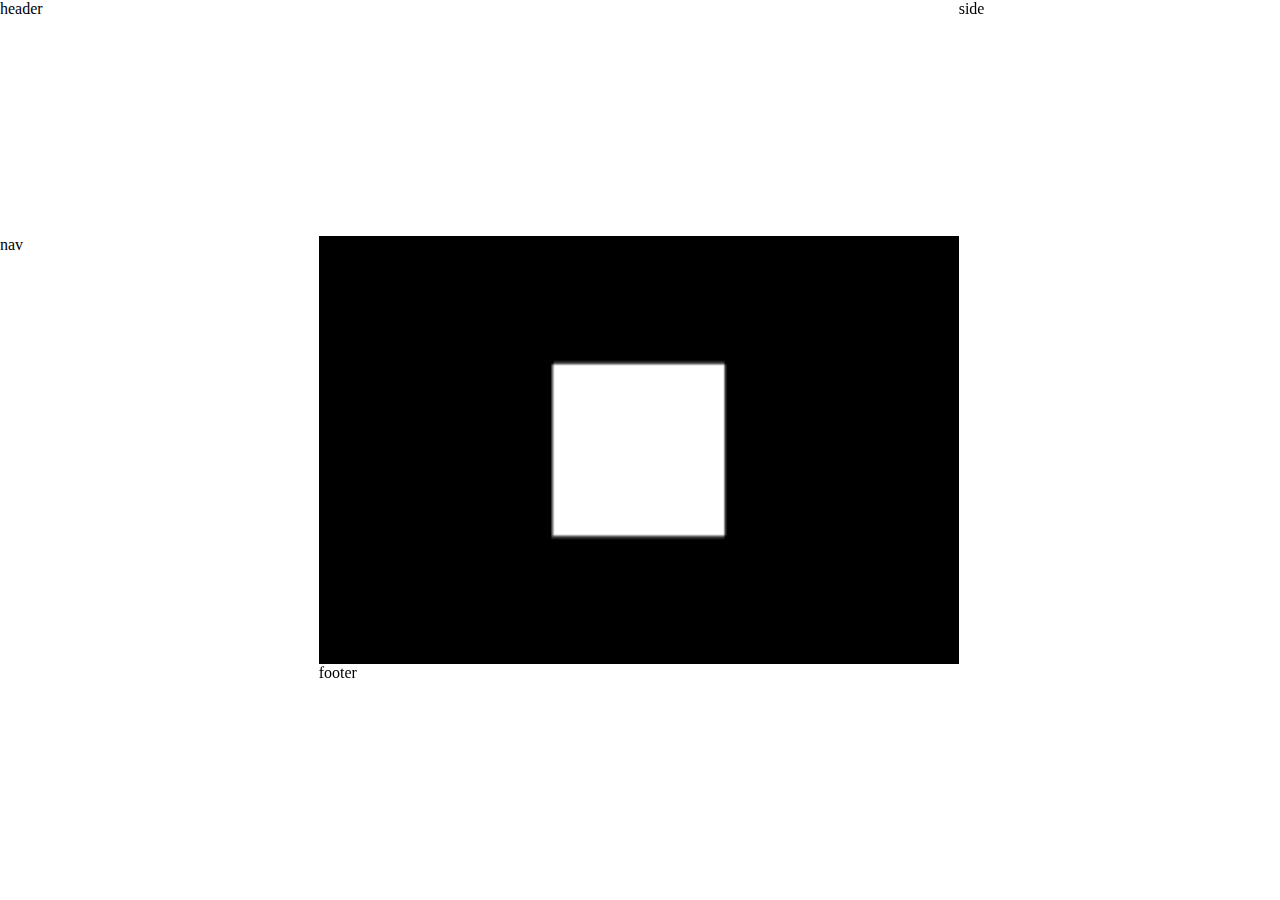
<file: tests/index.html>
<!doctype html>
<html lang="en">
  <head>
    <title>3D Virtual Environment Unit Tests</title>
    <meta charset="utf-8">
    <link rel="stylesheet" href="test.css" type="text/css">
  </head>

  <body>
    <div class="dock">
      <div class="north">header</div>
      <div class="west">nav</div>
      <div class="center">
          <canvas id="glcanvas"></canvas>
      </div>
      <div class="east">side</div>
      <div class="south">footer</div>
    </div>
  </body>

  <script src="glmatrix.js"></script>
  <script src="test.js"></script>
</html>
</file>
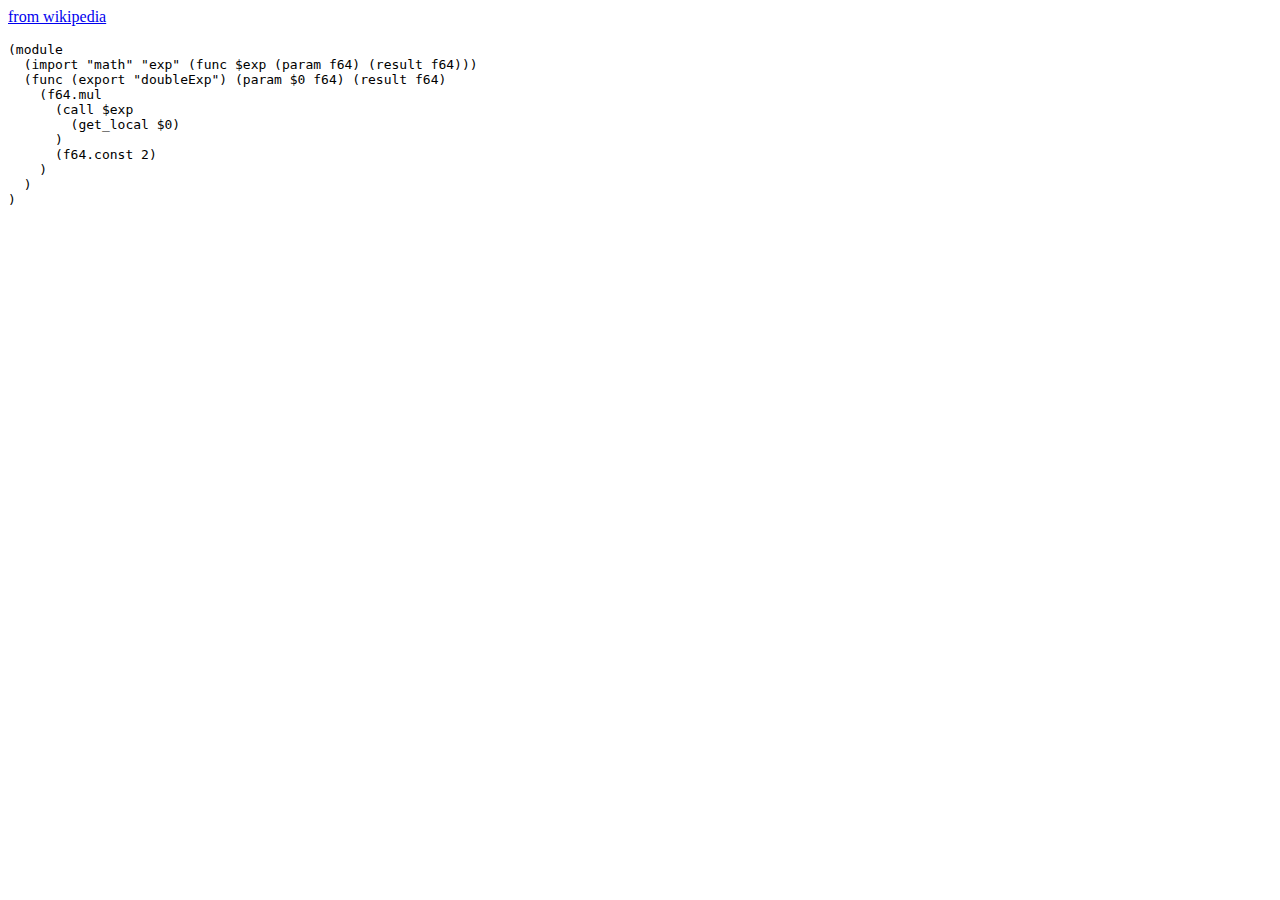
<file: tests/wasm/m.html>
<!doctype html>
<html lang="en-us">
  <head>
    <meta charset="utf-8">
    <meta http-equiv="Content-Type" content="text/html; charset=utf-8">
    <title>Test</title>
  </head>
  <body>
    <a href="https://en.wikipedia.org/wiki/WebAssembly">from wikipedia</a>
    <p><pre>
(module
  (import "math" "exp" (func $exp (param f64) (result f64)))
  (func (export "doubleExp") (param $0 f64) (result f64)
    (f64.mul
      (call $exp
        (get_local $0)
      )
      (f64.const 2)
    )
  )
)

    </pre></p>
    <script type='text/javascript'>

      var importObject = {
        imports: { imported_func: arg => console.log(arg) },
        math:{exp: x=>Math.exp(x)}
      };

      var fileName='m.wasm';
      fetch(fileName)
      .then(response => response.arrayBuffer())
      .then(bits => WebAssembly.compile(bits))
      .then(module => {return new WebAssembly.Instance(module, importObject)})
      .then(instance => {let f=instance.exports.doubleExp;
        console.log("got: ", f(9.0))}
      );


    </script>

  </body>
</html>
</file>
<file: tests/test.css>
html, body {
	width:  100%;
	height: 100%;
	margin: 0;
  }

canvas {
	width: 250px;
	height: 250px;
	background-color: black;
}

video {
	display: none;
}


.center {
	grid-column-start:2;
	grid-column-end:3;
	grid-row-start:2;
	grid-row-end:3;
}
.north {
	grid-column-start:1;
	grid-column-end:3;
	grid-row-start:1;
	grid-row-end:2;
}
.south {
	grid-column-start:2;
	grid-column-end:4;
	grid-row-start:3;
	grid-row-end:4;
}
.west {
	grid-column-start:1;
	grid-column-end:2;
	grid-row-start:2;
	grid-row-end:4;
}
.east {
	grid-column-start:3;
	grid-column-end:4;
	grid-row-start:1;
	grid-row-end:3;
}

@media (min-width: 500px) {
	canvas {
		width: 480px;
		height: 320px;
		background-color: black;
	}
	.dock {
		display:grid;
		height:100%;
		grid-template-columns: auto 480px auto;
		grid-template-rows: auto 320px auto;
	}	
}
@media (min-width: 900px) {
	canvas {
		width: 640px;
		height: 428px;
		background-color: black;
	}
	.dock {
		display:grid;
		height:100%;
		grid-template-columns: auto 640px auto;
		grid-template-rows: auto 428px auto;
	}	
}
</file>
